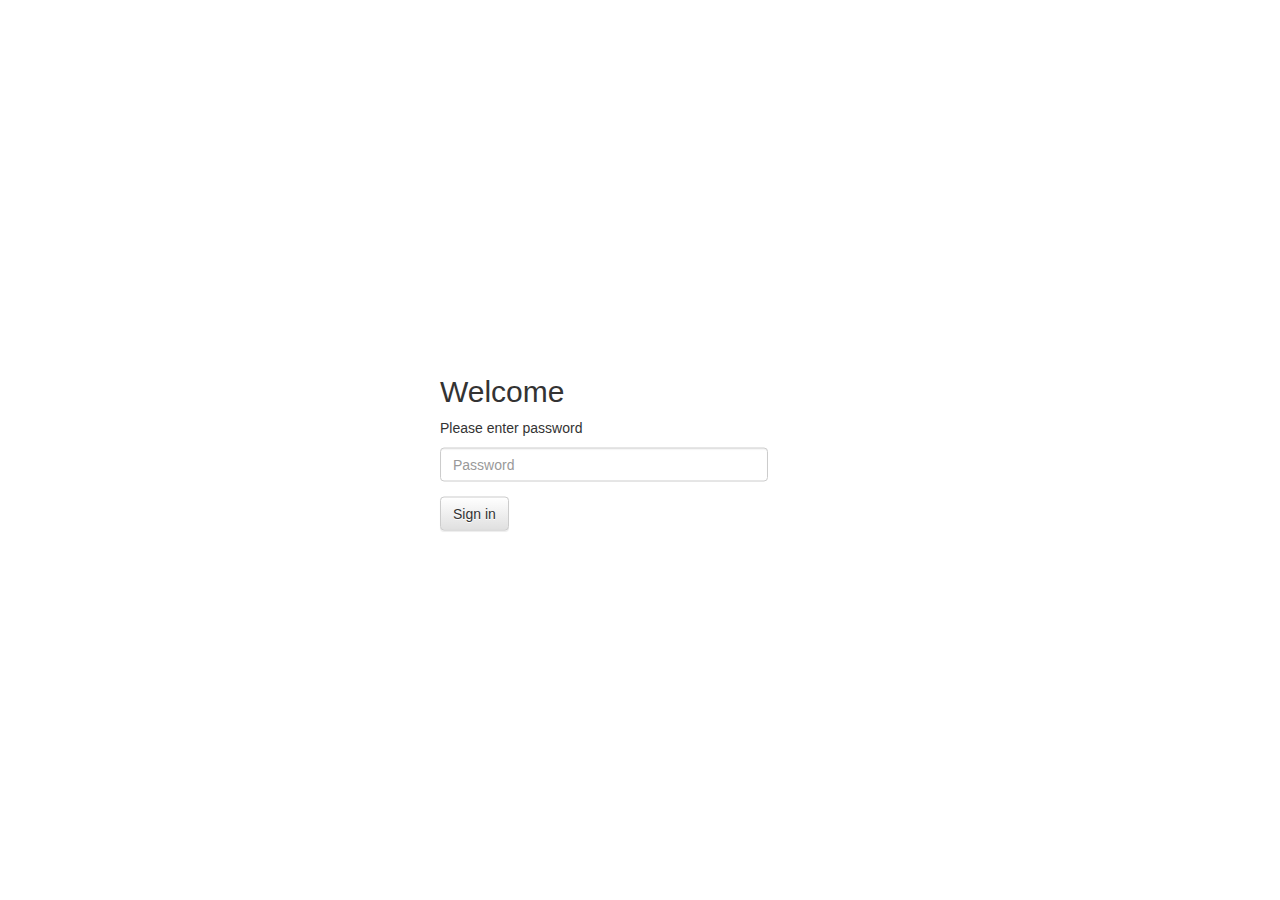
<file: index.html>
<!DOCTYPE html>
<html ng-app="invApp">
    
    <head>
        <title>Inventory Records for Sports Club</title>
        
        <!--meta for mobile users, no zoom capabilities-->
        <meta name="viewport" content="width=device-width, initial-scale=1, maximum-scale=1, user-scalable=no">
        
        <!--All vendor CSS files go here-->
        <link rel="stylesheet" href="vendor/css/bootstrap.min.css">
        <link rel="stylesheet" href="vendor/css/bootstrap-theme.min.css">
        
        <!--All custom CSS files go here-->
        <link rel="stylesheet" href="css/main.css">
        
        <!--All vendor JS files go here-->
        <script type="text/javascript" src="vendor/jquery.js"></script>
        <script type="text/javascript" src="vendor/bootstrap.min.js"></script>
        
        <script type="text/javascript" src="vendor/angular.min.js"></script>
        <script type="text/javascript" src="vendor/angular-route.js"></script>
        <script type="text/javascript" src="vendor/angular-cookies.js"></script>
        <script type="text/javascript" src="vendor/firebase.js"></script>
        
        <script type="text/javascript" src="vendor/jQuery.print.js"></script>
        
        <!--All custom JS files go here-->
        <script type="text/javascript" src="js/main.js"></script>
        <script type="text/javascript" src="js/services.js"></script>
        <script type="text/javascript" src="js/controllers.js"></script>
        <script type="text/javascript" src="js/directives.js"></script>
    </head>
    
    <body class="container-fluid">
        <!-- angular templating -->
        <!-- this is where content will be injected -->
        <div ng-view></div>
    </body>
    
</html>
</file>
<file: css/main.css>
table.for-items tr td:nth-child(1), table.for-items tr th:nth-child(1){
    width : 10%;
}

table.for-items tr td:nth-child(2), table.for-items tr th:nth-child(2){
    width : 90%;
}

table.for-years tr td:nth-child(1), table.for-years tr th:nth-child(1){
    width : 20%;
}

table.for-years tr td:nth-child(2), table.for-years tr th:nth-child(2){
    width : 20%;
}

table.for-years tr td:nth-child(3), table.for-years tr th:nth-child(3){
    width : 20%;
}

table.for-years tr td:nth-child(4), table.for-years tr th:nth-child(4){
    width : 20%;
}

table.for-years tr td:nth-child(5), table.for-years tr th:nth-child(5){
    width : 20%;
}

.item-containers table{
    margin : 0px;
}

.item-containers .panel-heading{
    padding : 0px;
}

.item-detail-heading{
    margin : 25px 0 5px
}

.item-detail-heading h3, .item-detail-heading h6{
    display : inline;
    margin : 0;
    padding : 5px;
    vertical-align : middle;
}

.modal form input{
    margin : 5px 0px;
}

#floating-message{
    display: block;
    position: absolute;
    top: 0px;
    left: 0px;
    width: 100%;
    height: 100%;
    z-index: 1000;
}

#floating-message > div{
    display: inline-block;
    position: absolute;
    top: 50%;
    left: 50%;
    transform: translate(-50%,-50%);
    text-align: center;
}

#login{
    display: block;
    width: 400px;
    position: absolute;
    top: 50%;
    left: 50%;
    transform: translate(-50%,-50%);
}
</file>
